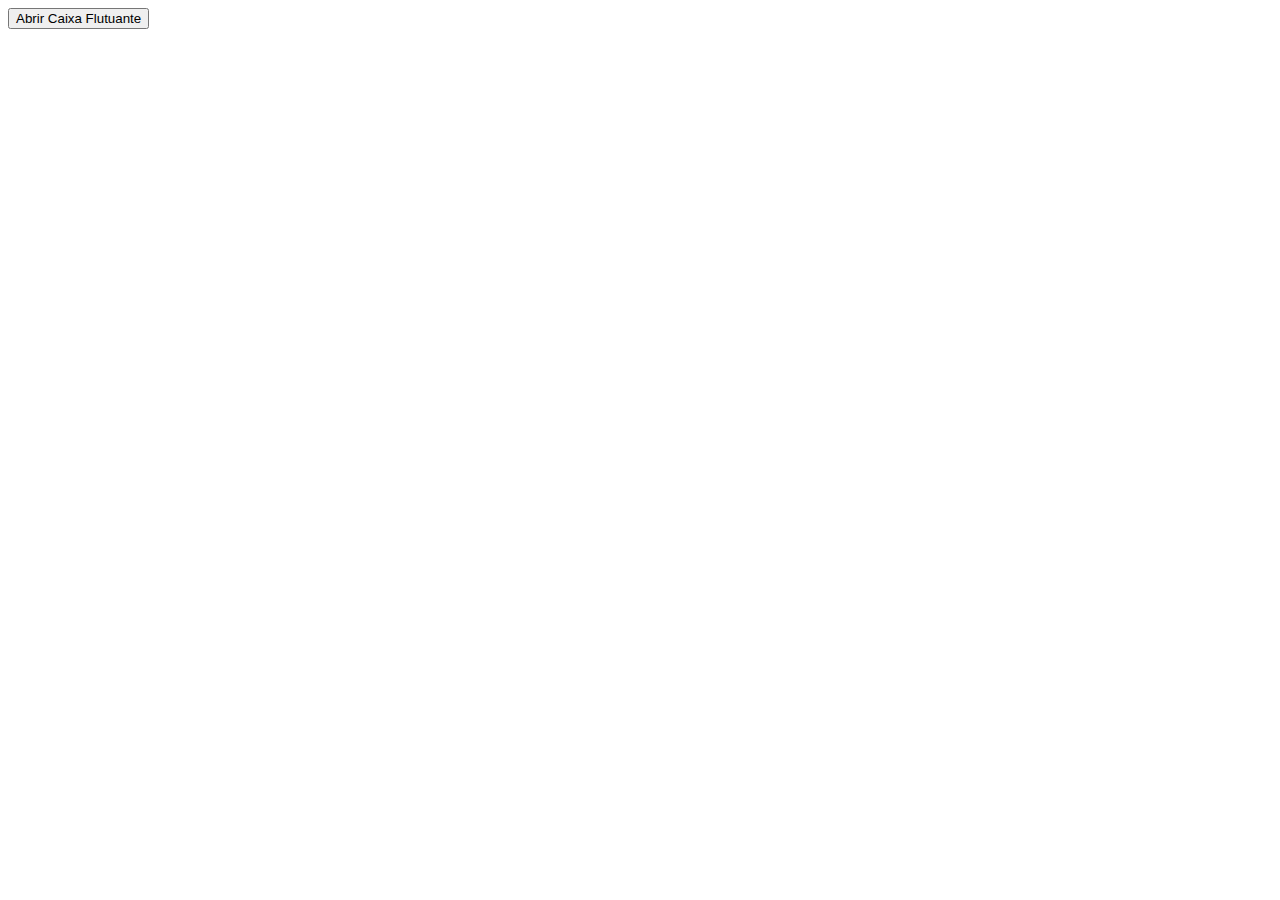
<file: tests/caixa/index.html>
<!DOCTYPE html>
<html lang="pt-BR">
<head>
    <meta charset="UTF-8">
    <meta name="viewport" content="width=device-width, initial-scale=1.0">
    <title>Caixa Flutuante</title>
    <link rel="stylesheet" href="styles.css">
</head>
<body>
    <button id="openModalBtn">Abrir Caixa Flutuante</button>

    <div id="modal" class="modal">
        <div class="modal-content">
            <span class="close" id="closeModalBtn">&times;</span>
            <h2>Título da Caixa Flutuante</h2>
            <p>Este é o conteúdo da caixa flutuante.</p>
        </div>
    </div>

    <script src="script.js"></script>
</body>
</html>
</file>
<file: tests/caixa/styles.css>
body {
    font-family: Arial, sans-serif;
}

.modal {
    display: none; /* Escondido por padrão */
    position: fixed; /* Fica fixo na tela */
    z-index: 1; /* Fica acima de outros conteúdos */
    left: 0;
    top: 0;
    width: 100%; /* Largura total */
    height: 100%; /* Altura total */
    background-color: rgba(0, 0, 0, 0.5); /* Fundo escuro com transparência */
}

.modal-content {
    background-color: #fff;
    margin: 15% auto; /* Centraliza a caixa */
    padding: 20px;
    border: 1px solid #888;
    width: 80%; /* Largura da caixa */
}

.close {
    color: #aaa;
    float: right; /* Alinha o "x" à direita */
    font-size: 28px;
    font-weight: bold;
}

.close:hover,
.close:focus {
    color: black;
    text-decoration: none;
    cursor: pointer;
}
</file>
